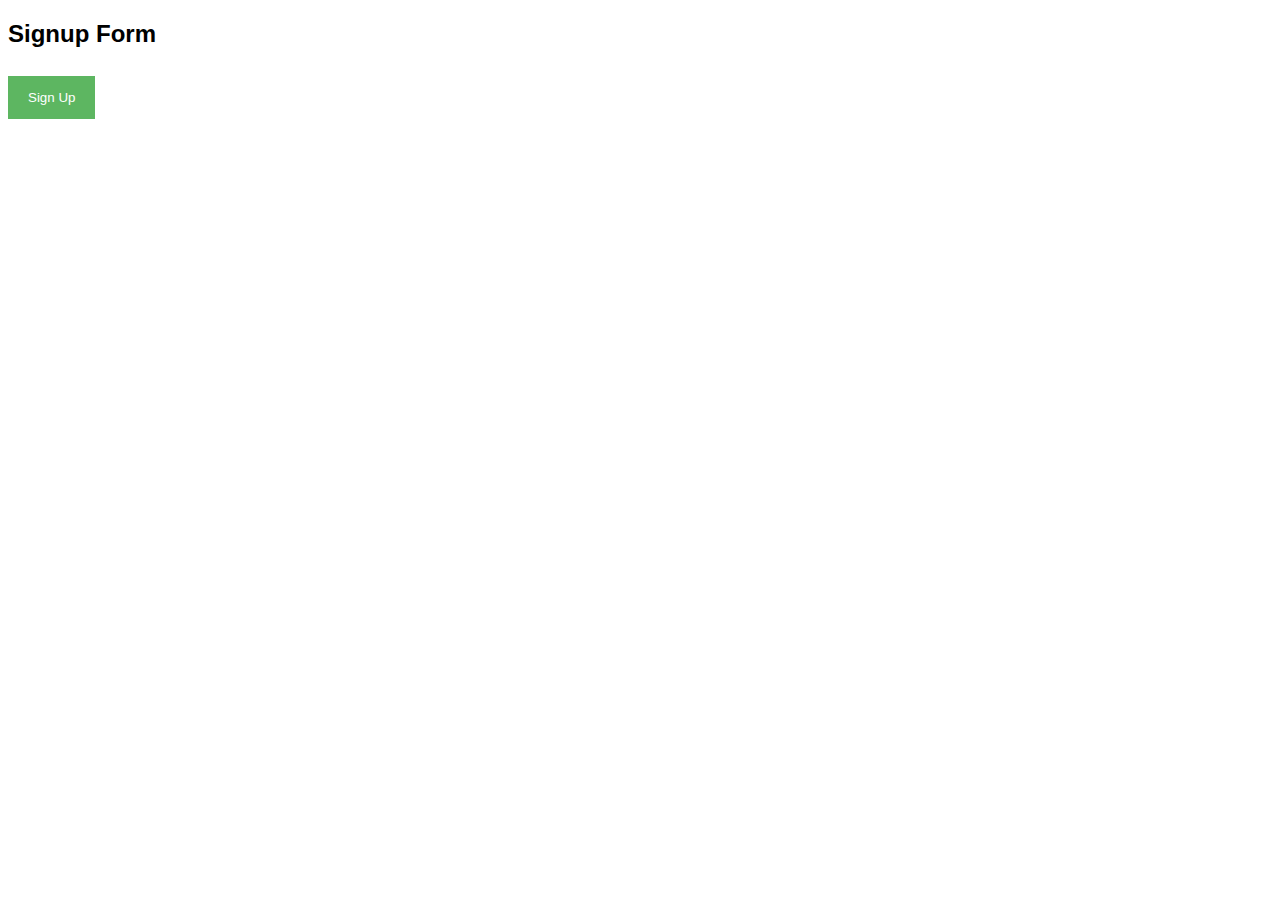
<file: index.html>
<!DOCTYPE html>
<html>
<style>
body {font-family: Arial, Helvetica, sans-serif;}
* {box-sizing: border-box;}

/* Full-width input fields */
input[type=text], input[type=password] {
  width: 100%;
  padding: 15px;
  margin: 5px 0 22px 0;
  display: inline-block;
  border: none;
  background: #f1f1f1;
}

/* Add a background color when the inputs get focus */
input[type=text]:focus, input[type=password]:focus {
  background-color: #ddd;
  outline: none;
}

/* Set a style for all buttons */
button {
  background-color: #4CAF50;
  color: white;
  padding: 14px 20px;
  margin: 8px 0;
  border: none;
  cursor: pointer;
  width: 100%;
  opacity: 0.9;
}

button:hover {
  opacity:1;
}

/* Extra styles for the cancel button */
.cancelbtn {
  padding: 14px 20px;
  background-color: #f44336;
}

/* Float cancel and signup buttons and add an equal width */
.cancelbtn, .signupbtn {
  float: left;
  width: 50%;
}

/* Add padding to container elements */
.container {
  padding: 16px;
}

/* The Modal (background) */
.modal {
  display: none; /* Hidden by default */
  position: fixed; /* Stay in place */
  z-index: 1; /* Sit on top */
  left: 0;
  top: 0;
  width: 100%; /* Full width */
  height: 100%; /* Full height */
  overflow: auto; /* Enable scroll if needed */
  background-color: #474e5d;
  padding-top: 50px;
}

/* Modal Content/Box */
.modal-content {
  background-color: #fefefe;
  margin: 5% auto 15% auto; /* 5% from the top, 15% from the bottom and centered */
  border: 1px solid #888;
  width: 80%; /* Could be more or less, depending on screen size */
}

/* Style the horizontal ruler */
hr {
  border: 1px solid #f1f1f1;
  margin-bottom: 25px;
}
 
/* The Close Button (x) */
.close {
  position: absolute;
  right: 35px;
  top: 15px;
  font-size: 40px;
  font-weight: bold;
  color: #f1f1f1;
}

.close:hover,
.close:focus {
  color: #f44336;
  cursor: pointer;
}

/* Clear floats */
.clearfix::after {
  content: "";
  clear: both;
  display: table;
}

/* Change styles for cancel button and signup button on extra small screens */
@media screen and (max-width: 300px) {
  .cancelbtn, .signupbtn {
     width: 100%;
     text-transform: none;
  }
}

</style>
<body>

<h2>Signup Form</h2>

<button onclick="document.getElementById('id01').style.display='block'" style="width:auto;">Sign Up</button>

<div id="id01" class="modal">
  <span onclick="document.getElementById('id01').style.display='none'" class="close" title="Close Modal">&times;</span>
  <form class="modal-content" action="/action_page.php">
    <div class="container">
      <h1>Sign Up</h1>
      <p>Please fill in this form to create an account.</p>
      <hr>
      <label for="email"><b>Email</b></label>
      <input type="text" placeholder="Enter Email" name="email" required>

      <label for="psw"><b>Password</b></label>
      <input type="password" placeholder="Enter Password" name="psw" required>

      <label for="psw-repeat"><b>Repeat Password</b></label>
      <input type="password" placeholder="Repeat Password" name="psw-repeat" required>
      
      <label>
        <input type="checkbox" checked="checked" name="remember" style="margin-bottom:15px"> Remember me
      </label>

      <p>By creating an account you agree to our <a href="#" style="color:dodgerblue">Terms & Privacy</a>.</p>

      <div class="clearfix">
        <button type="button" onclick="document.getElementById('id01').style.display='none'" class="cancelbtn">Cancel</button>
        <button type="submit" class="signupbtn"> <a href="login.html"> Sign In </a></button>
      </div>
    </div>
  </form>
</div>

<script>
// Get the modal
var modal = document.getElementById('id01');

// When the user clicks anywhere outside of the modal, close it
window.onclick = function(event) {
  if (event.target == modal) {
    modal.style.display = "none";
  }
}
</script>

</body>
</html>
</file>
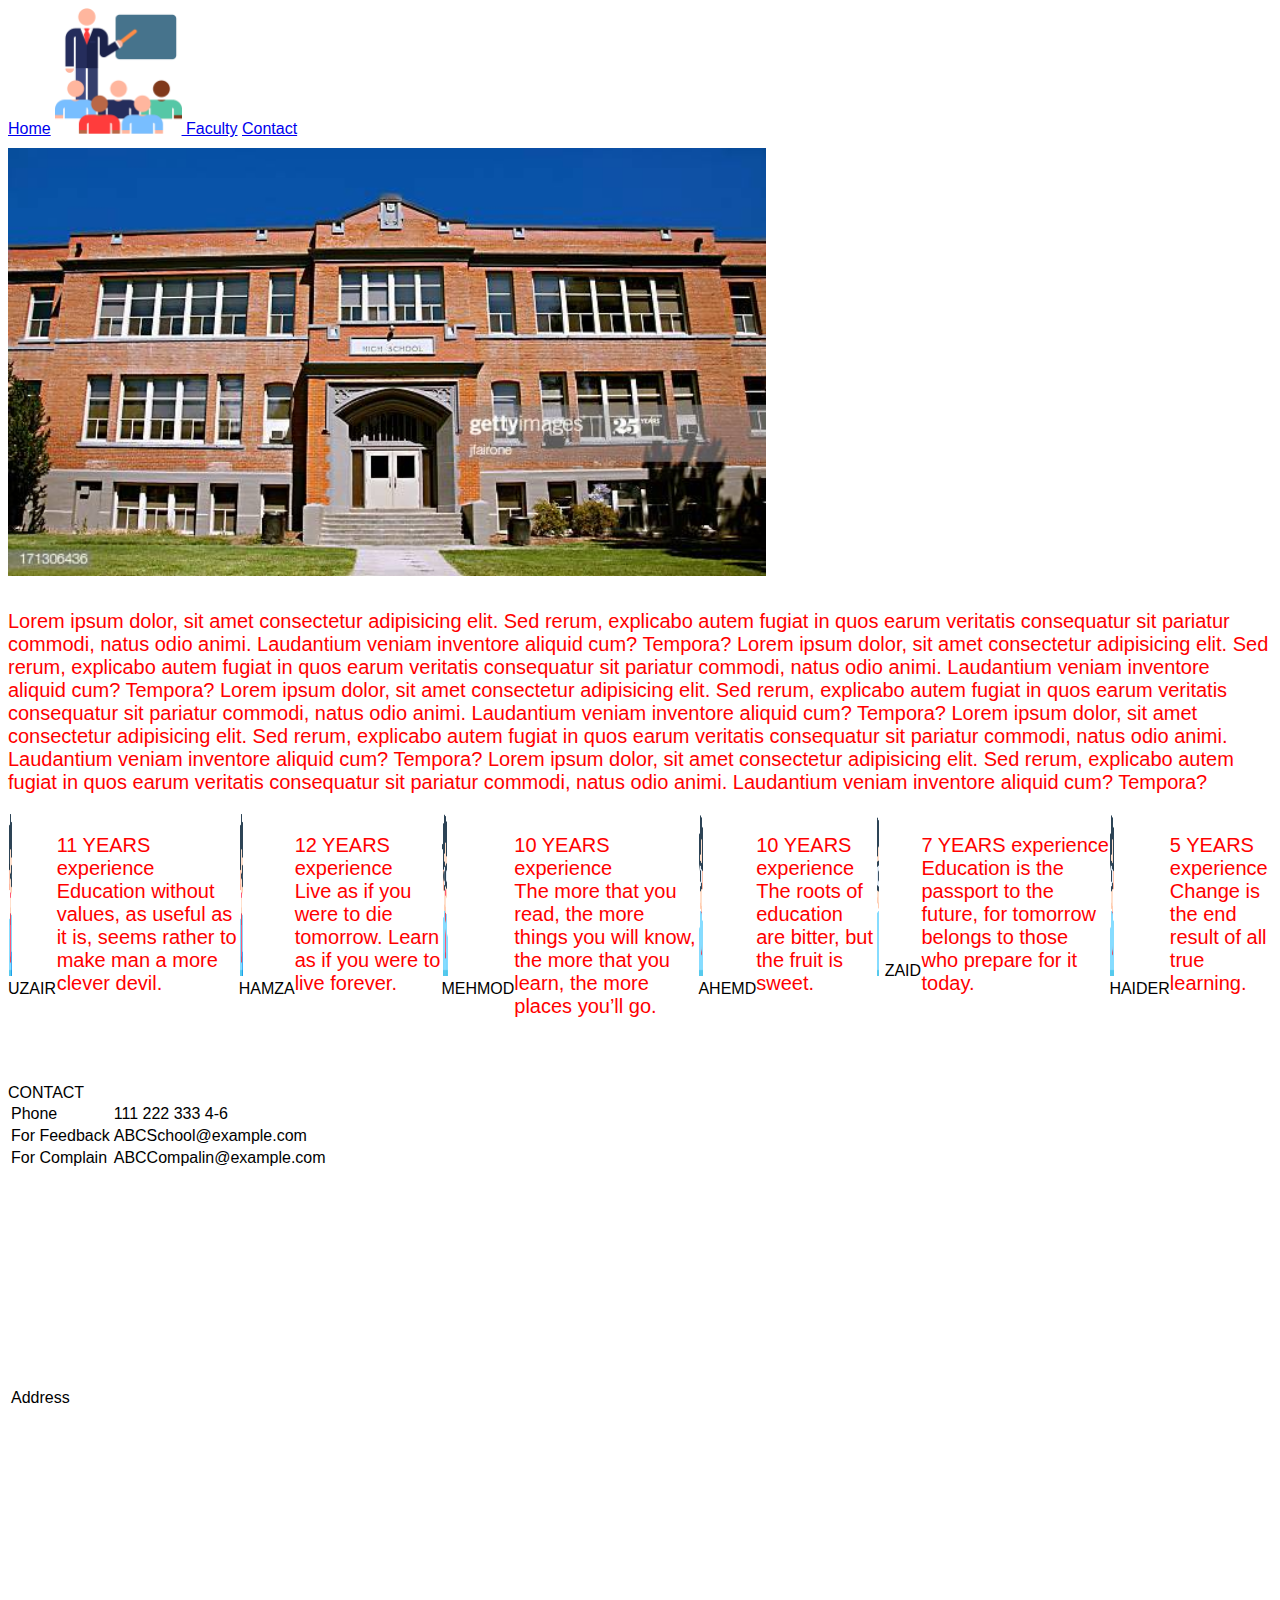
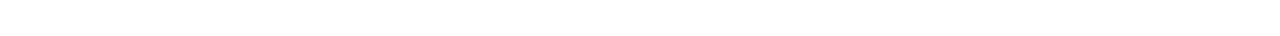
<file: dashboard.html>
<!DOCTYPE html>
<html lang="en">

<head>
          <meta charset="UTF-8">
          <meta name="viewport" content="width=device-width, initial-scale=1.0">
          <title>Document</title>
          <link rel="stylesheet" href="https://stackpath.bootstrapcdn.com/bootstrap/4.5.0/css/bootstrap.min.css"
                    integrity="sha384-9aIt2nRpC12Uk9gS9baDl411NQApFmC26EwAOH8WgZl5MYYxFfc+NcPb1dKGj7Sk"
                    crossorigin="anonymous">
          <link rel="stylesheet" href="style.css">
</head>

<body>
          <nav>
                    <div class="nav nav-tabs" id="nav-tab" role="tablist">
                              <a class="nav-item nav-link" id="nav-home-tab" data-toggle="tab" href="#nav-home"
                                        role="tab" aria-controls="nav-home" aria-selected="true">Home</a>
                              <a class="nav-item nav-link" id="nav-profile-tab" data-toggle="tab" href="#nav-profile"
                                        role="tab" aria-controls="nav-profile" aria-selected="false">
                                        <img src="classroom.png" alt="" width="10%" height="60%">
                                        Faculty</a>
                              <a class="nav-item nav-link" id="nav-contact-tab" data-toggle="tab" href="#nav-contact"
                                        role="tab" aria-controls="nav-contact" aria-selected="false">Contact</a>
                    </div>
          </nav>
          <div class="tab-content" id="nav-tabContent">
                    <div class="tab-pane fade show active" id="nav-home" role="tabpanel" aria-labelledby="nav-home-tab">
                              <img id="school" src="school.jpg" alt="SCHOOL">
                              <br>
                              <p>

                                        Lorem ipsum dolor, sit amet consectetur adipisicing elit.
                                        Sed rerum, explicabo autem fugiat in quos earum veritatis consequatur
                                        sit pariatur commodi, natus odio animi.
                                        Laudantium veniam inventore aliquid cum? Tempora?
                                        Lorem ipsum dolor, sit amet consectetur adipisicing elit.
                                        Sed rerum, explicabo autem fugiat in quos earum veritatis consequatur
                                        sit pariatur commodi, natus odio animi.
                                        Laudantium veniam inventore aliquid cum? Tempora?
                                        Lorem ipsum dolor, sit amet consectetur adipisicing elit.
                                        Sed rerum, explicabo autem fugiat in quos earum veritatis consequatur
                                        sit pariatur commodi, natus odio animi.
                                        Laudantium veniam inventore aliquid cum? Tempora?
                                        Lorem ipsum dolor, sit amet consectetur adipisicing elit.
                                        Sed rerum, explicabo autem fugiat in quos earum veritatis consequatur
                                        sit pariatur commodi, natus odio animi.
                                        Laudantium veniam inventore aliquid cum? Tempora?
                                        Lorem ipsum dolor, sit amet consectetur adipisicing elit.
                                        Sed rerum, explicabo autem fugiat in quos earum veritatis consequatur
                                        sit pariatur commodi, natus odio animi.
                                        Laudantium veniam inventore aliquid cum? Tempora?
                              </p>
                    </div>
                    <div class="tab-pane fade" id="nav-profile" role="tabpanel" aria-labelledby="nav-profile-tab">

                      <div id="allCard">
                              <div class="card border-success mb-3 cardTop" style="max-width: 18rem;">
                                        <div class="card-header">
                                          <img src="teacher.png" alt="" width="10%" height="60%">
                                          UZAIR</div>
                                        <div class="card-body text-success">
                                                  <p class="card-text">
                                                    11 YEARS experience <br>
                                                    Education without values, as useful as it is, seems rather to make man a more clever devil.                                                  </p>
                                        </div>
                              </div>
                              <div class="card border-success mb-3 cardTop" style="max-width: 18rem;">
                                        <div class="card-header">
                                          <img src="teacher.png" alt="" width="10%" height="60%">
                                          HAMZA</div>
                                        <div class="card-body text-success">
                                                  <p class="card-text">
                                                    12 YEARS experience <br>
                                                    Live as if you were to die tomorrow. Learn as if you were to live forever.                                                  </p>
                                        </div>
                              </div>
                              <div class="card border-success mb-3 cardTop" style="max-width: 18rem;">
                                        <div class="card-header">
                                          <img src="teacher.png" alt="" width="10%" height="60%">
                                          MEHMOD</div>
                                        <div class="card-body text-success">
                                                  <p class="card-text">
                                                    10 YEARS experience <br>
                                                    The more that you read, the more things you will know, the more that you learn, the more places you’ll go.                                                  </p>
                                        </div>
                              </div>
                              <div class="card border-success mb-3 cardTop" style="max-width: 18rem;">
                                        <div class="card-header">
                                          <img src="teacher.png" alt="" width="10%" height="60%">
                                          AHEMD</div>
                                        <div class="card-body text-success">
                                                  <p class="card-text">
                                                    10 YEARS experience <br>
                                                    The roots of education are bitter, but the fruit is sweet.                                                  </p>
                                        </div>
                              </div>
                              <div class="card border-success mb-3 cardTop" style="max-width: 18rem;">
                                        <div class="card-header">
                                          <img src="teacher.png" alt="" width="10%" height="60%">
                                          ZAID</div>
                                        <div class="card-body text-success">
                                                  <p class="card-text">
                                                    7 YEARS experience <br>
                                                    Education is the passport to the future, for tomorrow belongs to those who prepare for it today.                                                  </p>
                                        </div>
                              </div>
                              <div class="card border-success mb-3 cardTop" style="max-width: 18rem;">
                                        <div class="card-header">
                                          <img src="teacher.png" alt="" width="10%" height="60%">
                                          HAIDER</div>
                                        <div class="card-body text-success">
                                                  <p class="card-text">
                                                    5 YEARS experience <br>
                                                    Change is the end result of all true learning.                                                  </p>
                                        </div>
                              </div>
                    </div>
                  </div>
                    <div class="tab-pane fade" id="nav-contact" role="tabpanel" aria-labelledby="nav-contact-tab">
                              CONTACT
                    
                              <table class="table table-hover">
                                        <tbody>
                                          <tr>
                                            <td>Phone</td>
                                            <td>111 222 333 4-6</td>
                                          </tr>
                                          <tr>
                                            <td>For Feedback</td>
                                            <td>ABCSchool@example.com</td>
                                          </tr>
                                          <tr>
                                            <td>For Complain</td>
                                            <td>ABCCompalin@example.com</td>
                                          </tr>

                                          <tr>
                                            <td>Address</td>
                                            <td><iframe src="https://www.google.com/maps/embed?pb=!1m18!1m12!1m3!1d57920.5504460795!2d67.01337251653543!3d24.862674567342655!2m3!1f0!2f0!3f0!3m2!1i1024!2i768!4f13.1!3m3!1m2!1s0x0%3A0xe9b510b3770c3c75!2sKarachi%20Folk&#39;s%20High%20School!5e0!3m2!1sen!2s!4v1589668515705!5m2!1sen!2s" width="600" height="450" frameborder="0" style="border:0;" allowfullscreen="" aria-hidden="false" tabindex="0"></iframe></td>
                                          </tr>


                                        </tbody>
                                      </table>
                                      
                    
                    
                    </div>
          </div>
</body>
<script src="https://code.jquery.com/jquery-3.5.1.slim.min.js"
          integrity="sha384-DfXdz2htPH0lsSSs5nCTpuj/zy4C+OGpamoFVy38MVBnE+IbbVYUew+OrCXaRkfj"
          crossorigin="anonymous"></script>
<script src="https://cdn.jsdelivr.net/npm/popper.js@1.16.0/dist/umd/popper.min.js"
          integrity="sha384-Q6E9RHvbIyZFJoft+2mJbHaEWldlvI9IOYy5n3zV9zzTtmI3UksdQRVvoxMfooAo"
          crossorigin="anonymous"></script>
<script src="https://stackpath.bootstrapcdn.com/bootstrap/4.5.0/js/bootstrap.min.js"
          integrity="sha384-OgVRvuATP1z7JjHLkuOU7Xw704+h835Lr+6QL9UvYjZE3Ipu6Tp75j7Bh/kR0JKI"
          crossorigin="anonymous"></script>
<script src="app.js"></script>

</html>
</file>
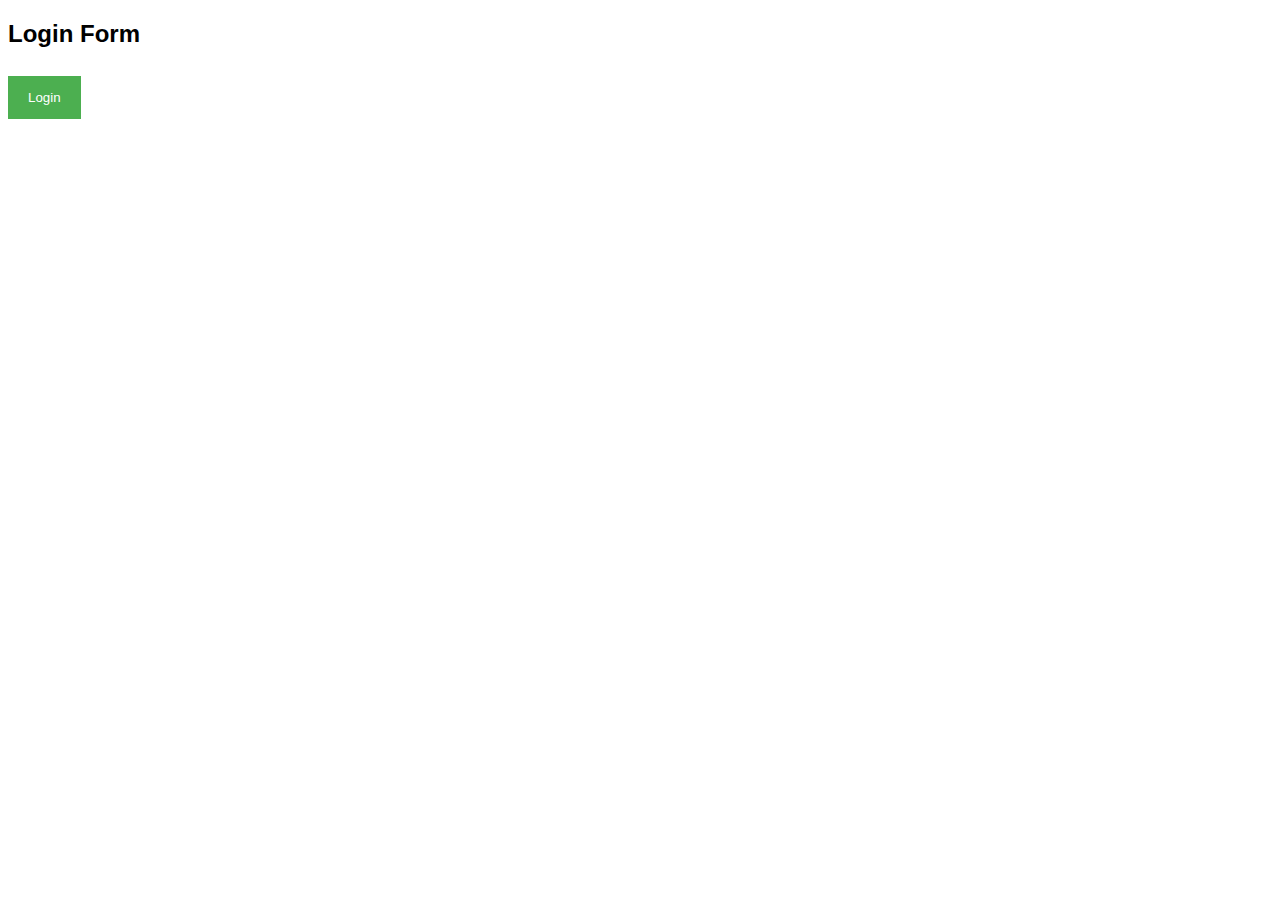
<file: login.html>
<!DOCTYPE html>
<html>
<head>
<meta name="viewport" content="width=device-width, initial-scale=1">
<style>
body {font-family: Arial, Helvetica, sans-serif;}

/* Full-width input fields */
input[type=text], input[type=password] {
  width: 100%;
  padding: 12px 20px;
  margin: 8px 0;
  display: inline-block;
  border: 1px solid #ccc;
  box-sizing: border-box;
}

/* Set a style for all buttons */
button {
  background-color: #4CAF50;
  color: white;
  padding: 14px 20px;
  margin: 8px 0;
  border: none;
  cursor: pointer;
  width: 100%;
}

button:hover {
  opacity: 0.8;
}

/* Extra styles for the cancel button */
.cancelbtn {
  width: auto;
  padding: 10px 18px;
  background-color: #f44336;
}

/* Center the image and position the close button */
.imgcontainer {
  text-align: center;
  margin: 24px 0 12px 0;
  position: relative;
}

img.avatar {
  width: 40%;
  border-radius: 50%;
}

.container {
  padding: 16px;
}

span.psw {
  float: right;
  padding-top: 16px;
}

/* The Modal (background) */
.modal {
  display: none; /* Hidden by default */
  position: fixed; /* Stay in place */
  z-index: 1; /* Sit on top */
  left: 0;
  top: 0;
  width: 100%; /* Full width */
  height: 100%; /* Full height */
  overflow: auto; /* Enable scroll if needed */
  background-color: rgb(0,0,0); /* Fallback color */
  background-color: rgba(0,0,0,0.4); /* Black w/ opacity */
  padding-top: 60px;
}

/* Modal Content/Box */
.modal-content {
  background-color: #fefefe;
  margin: 5% auto 15% auto; /* 5% from the top, 15% from the bottom and centered */
  border: 1px solid #888;
  width: 80%; /* Could be more or less, depending on screen size */
}

/* The Close Button (x) */
.close {
  position: absolute;
  right: 25px;
  top: 0;
  color: #000;
  font-size: 35px;
  font-weight: bold;
}

.close:hover,
.close:focus {
  color: red;
  cursor: pointer;
}

/* Add Zoom Animation */
.animate {
  -webkit-animation: animatezoom 0.6s;
  animation: animatezoom 0.6s
}

@-webkit-keyframes animatezoom {
  from {-webkit-transform: scale(0)} 
  to {-webkit-transform: scale(1)}
}
  
@keyframes animatezoom {
  from {transform: scale(0)} 
  to {transform: scale(1)}
}

/* Change styles for span and cancel button on extra small screens */
@media screen and (max-width: 300px) {
  span.psw {
     display: block;
     float: none;
  }
  .cancelbtn {
     width: 100%;
  }
}
</style>
</head>
<body>

<h2>Login Form</h2>

<button onclick="document.getElementById('id01').style.display='block'" style="width:auto;">Login</button>

<div id="id01" class="modal">
  
  <form class="modal-content animate" action="#" method="post">
    <div class="imgcontainer">
      <span onclick="document.getElementById('id01').style.display='none'" class="close" title="Close Modal">&times;</span>
    </div>

    <div class="container">
      <label for="uname"><b>Email</b></label>
      <input type="text" placeholder="Enter Email" name="email" required>

      <label for="psw"><b>Password</b></label>
      <input type="password" placeholder="Enter Password" name="psw" required>
        
      <button type="submit"> <a href="dashboard.html"> Login</a></button>
      <label>
        <input type="checkbox" checked="checked" name="remember"> Remember me
      </label>
    </div>

    <div class="container" style="background-color:#f1f1f1">
      <button type="button" onclick="document.getElementById('id01').style.display='none'" class="cancelbtn">Cancel</button>
      <span class="psw">Forgot <a href="#">password?</a></span>
    </div>
  </form>
</div>

<script>
// Get the modal
var modal = document.getElementById('id01');

// When the user clicks anywhere outside of the modal, close it
window.onclick = function(event) {
    if (event.target == modal) {
        modal.style.display = "none";
    }
}
</script>

</body>
</html>
</file>
<file: style.css>
body {font-family: Arial, Helvetica, sans-serif;}

/* Full-width input fields */
input[type=text], input[type=password] {
  width: 100%;
  padding: 12px 20px;
  margin: 8px 0;
  display: inline-block;
  border: 1px solid #ccc;
  box-sizing: border-box;
}

/* Set a style for all buttons */
button {
  background-color: #4CAF50;
  color: white;
  padding: 14px 20px;
  margin: 8px 0;
  border: none;
  cursor: pointer;
  width: 100%;
}

button:hover {
  opacity: 0.8;
}

/* Extra styles for the cancel button */
.cancelbtn {
  width: auto;
  padding: 10px 18px;
  background-color: #f44336;
}

/* Center the image and position the close button */
.imgcontainer {
  text-align: center;
  margin: 24px 0 12px 0;
  position: relative;
}

img.avatar {
  width: 40%;
  border-radius: 50%;
}

.container {
  padding: 16px;
}

span.psw {
  float: right;
  padding-top: 16px;
}

/* The Modal (background) */
.modal {
  display: none; /* Hidden by default */
  position: fixed; /* Stay in place */
  z-index: 1; /* Sit on top */
  left: 0;
  top: 0;
  width: 100%; /* Full width */
  height: 100%; /* Full height */
  overflow: auto; /* Enable scroll if needed */
  background-color: rgb(0,0,0); /* Fallback color */
  background-color: rgba(0,0,0,0.4); /* Black w/ opacity */
  padding-top: 60px;
}

/* Modal Content/Box */
.modal-content {
  background-color: #fefefe;
  margin: 5% auto 15% auto; /* 5% from the top, 15% from the bottom and centered */
  border: 1px solid #888;
  width: 80%; /* Could be more or less, depending on screen size */
}

/* The Close Button (x) */
.close {
  position: absolute;
  right: 25px;
  top: 0;
  color: #000;
  font-size: 35px;
  font-weight: bold;
}

.close:hover,
.close:focus {
  color: red;
  cursor: pointer;
}

/* Add Zoom Animation */
.animate {
  -webkit-animation: animatezoom 0.6s;
  animation: animatezoom 0.6s
}

@-webkit-keyframes animatezoom {
  from {-webkit-transform: scale(0)} 
  to {-webkit-transform: scale(1)}
}
  
@keyframes animatezoom {
  from {transform: scale(0)} 
  to {transform: scale(1)}
}

/* Change styles for span and cancel button on extra small screens */
@media screen and (max-width: 300px) {
  span.psw {
     display: block;
     float: none;
  }
  .cancelbtn {
     width: 100%;
  }
}

/* sign in  */

/* Full-width input fields */
input[type=text], input[type=password] {
          width: 100%;
          padding: 15px;
          margin: 5px 0 22px 0;
          display: inline-block;
          border: none;
          background: #f1f1f1;
        }
        
        /* Add a background color when the inputs get focus */
        input[type=text]:focus, input[type=password]:focus {
          background-color: #ddd;
          outline: none;
        }
        
        /* Set a style for all buttons */
        button {
          background-color: #4CAF50;
          color: white;
          padding: 14px 20px;
          margin: 8px 0;
          border: none;
          cursor: pointer;
          width: 100%;
          opacity: 0.9;
        }
        
        button:hover {
          opacity:1;
        }
        
        /* Extra styles for the cancel button */
        .cancelbtn {
          padding: 14px 20px;
          background-color: #f44336;
        }
        
        /* Float cancel and signup buttons and add an equal width */
        .cancelbtn, .signupbtn {
          float: left;
          width: 50%;
        }
        
        /* Add padding to container elements */
        .container {
          padding: 16px;
        }
        
        /* The Modal (background) */
        .modal {
          display: none; /* Hidden by default */
          position: fixed; /* Stay in place */
          z-index: 1; /* Sit on top */
          left: 0;
          top: 0;
          width: 100%; /* Full width */
          height: 100%; /* Full height */
          overflow: auto; /* Enable scroll if needed */
          background-color: #474e5d;
          padding-top: 50px;
        }
        
        /* Modal Content/Box */
        .modal-content {
          background-color: #fefefe;
          margin: 5% auto 15% auto; /* 5% from the top, 15% from the bottom and centered */
          border: 1px solid #888;
          width: 80%; /* Could be more or less, depending on screen size */
        }
        
        /* Style the horizontal ruler */
        hr {
          border: 1px solid #f1f1f1;
          margin-bottom: 25px;
        }
         
        /* The Close Button (x) */
        .close {
          position: absolute;
          right: 35px;
          top: 15px;
          font-size: 40px;
          font-weight: bold;
          color: #f1f1f1;
        }
        
        .close:hover,
        .close:focus {
          color: #f44336;
          cursor: pointer;
        }
        
        /* Clear floats */
        .clearfix::after {
          content: "";
          clear: both;
          display: table;
        }
        
        /* Change styles for cancel button and signup button on extra small screens */
        @media screen and (max-width: 300px) {
          .cancelbtn, .signupbtn {
             width: 100%;
          }
        }
        
#school{
          width: 60%;
          height:30%;
          margin: 10px auto;
}

p {
          font-size: 20px;
          color: red;
}

#allCard{
  display: flex;
  /* justify-content: space-between;
  flex-wrap: nowrap; */
  
}
.cardTop {
  display: flex;
  justify-content: space-around;
  flex-wrap: nowrap;
}
</file>
